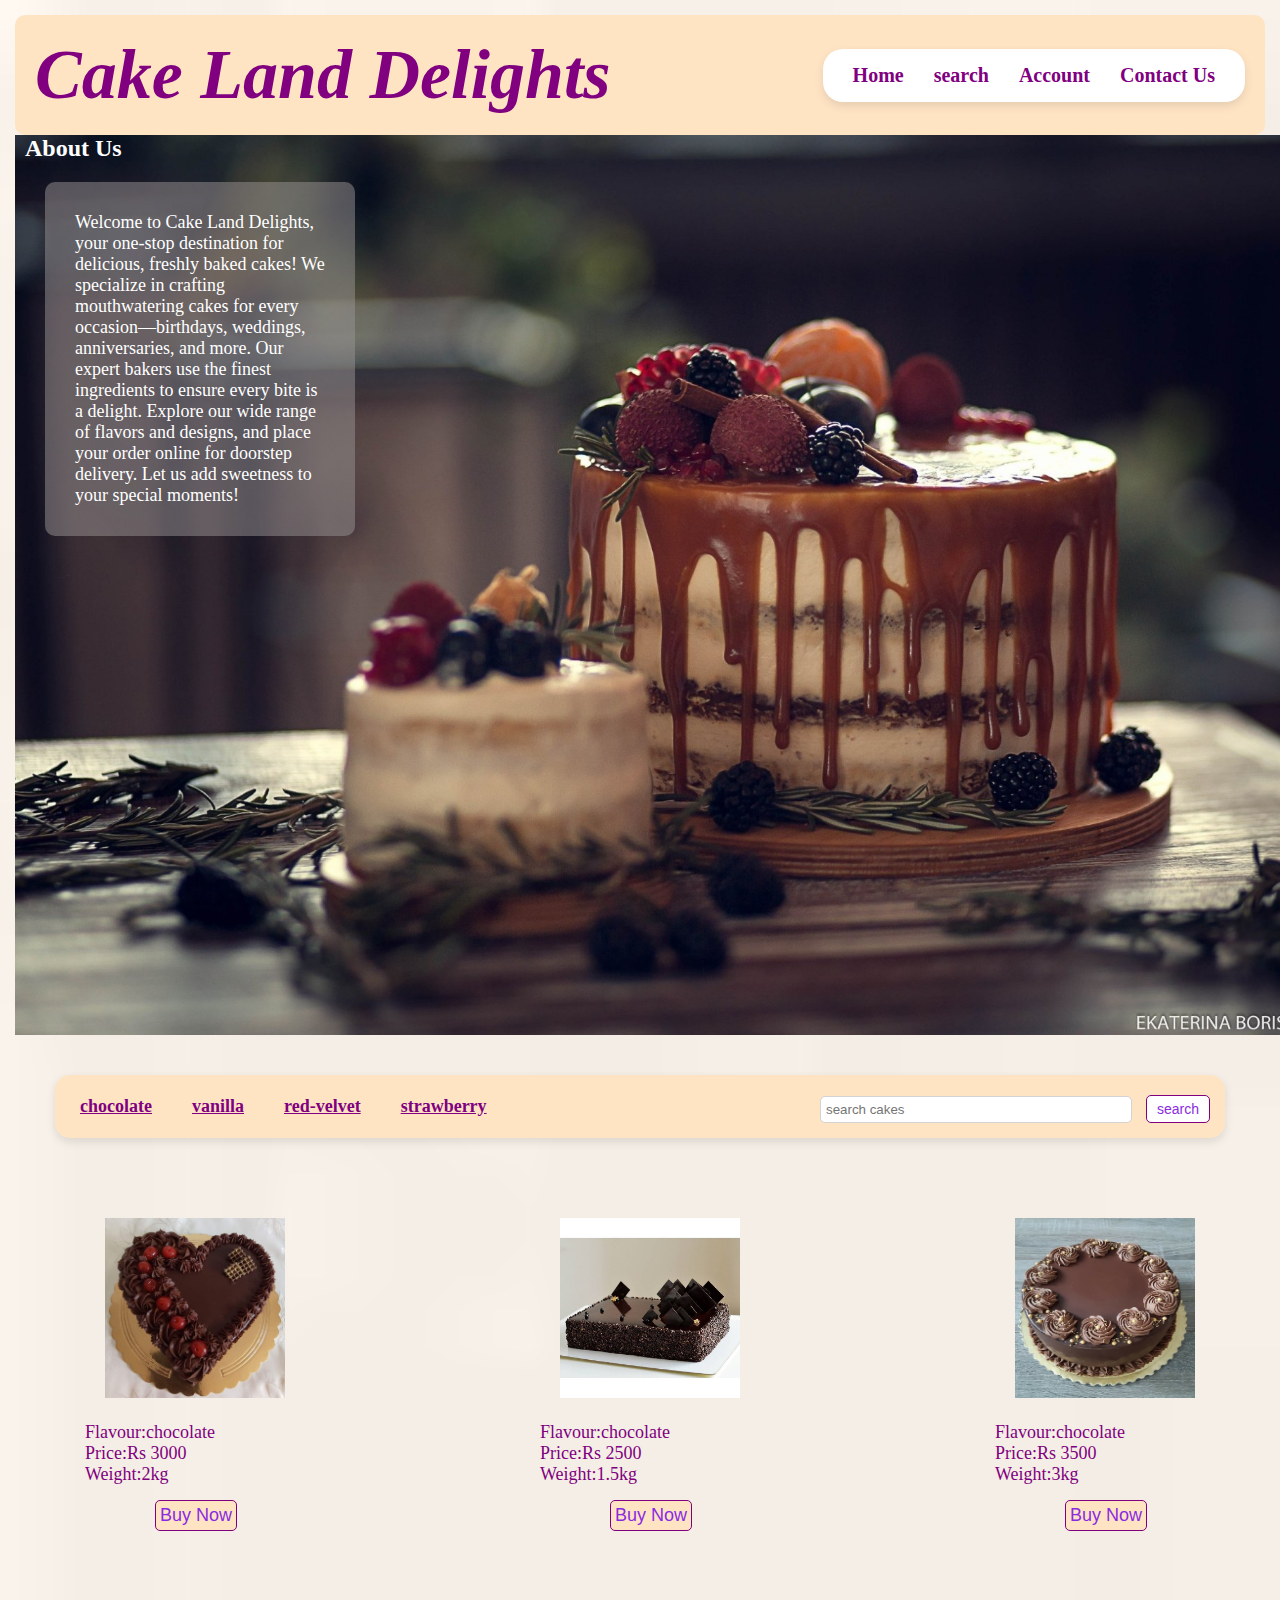
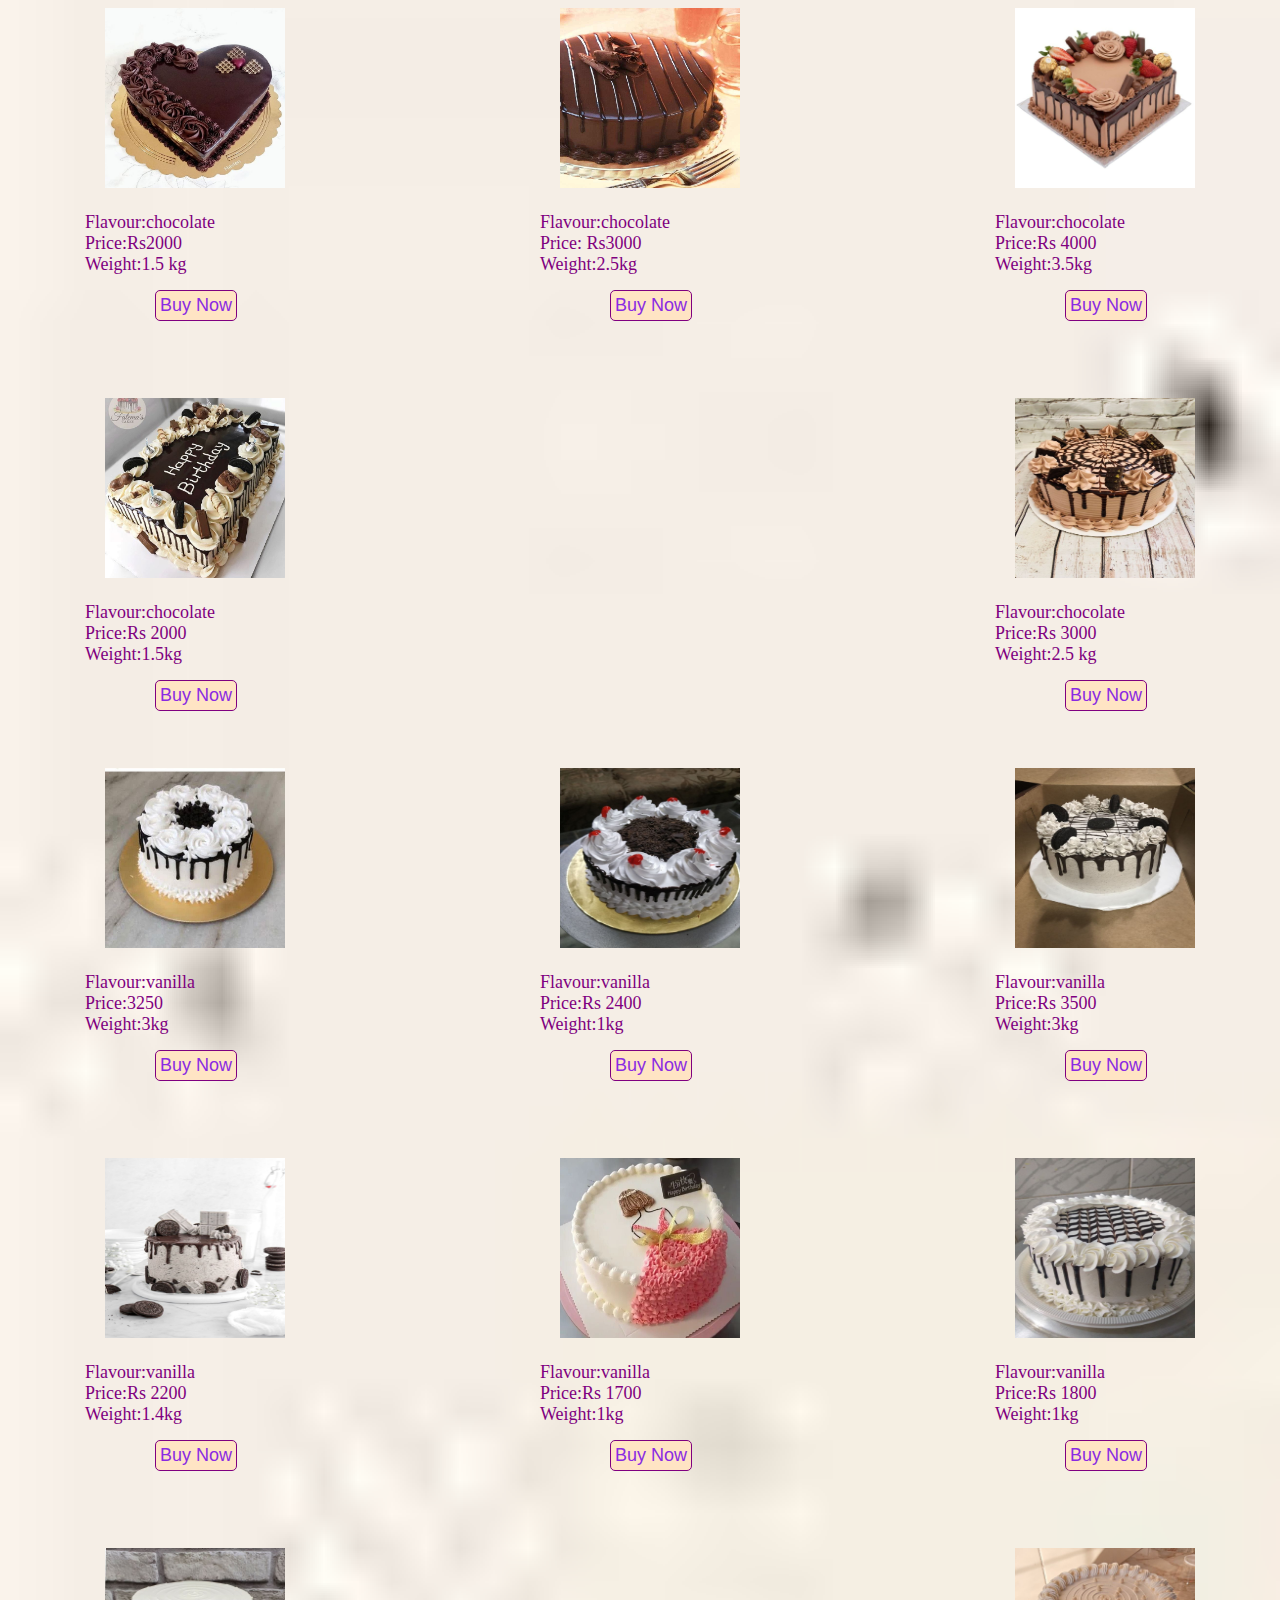
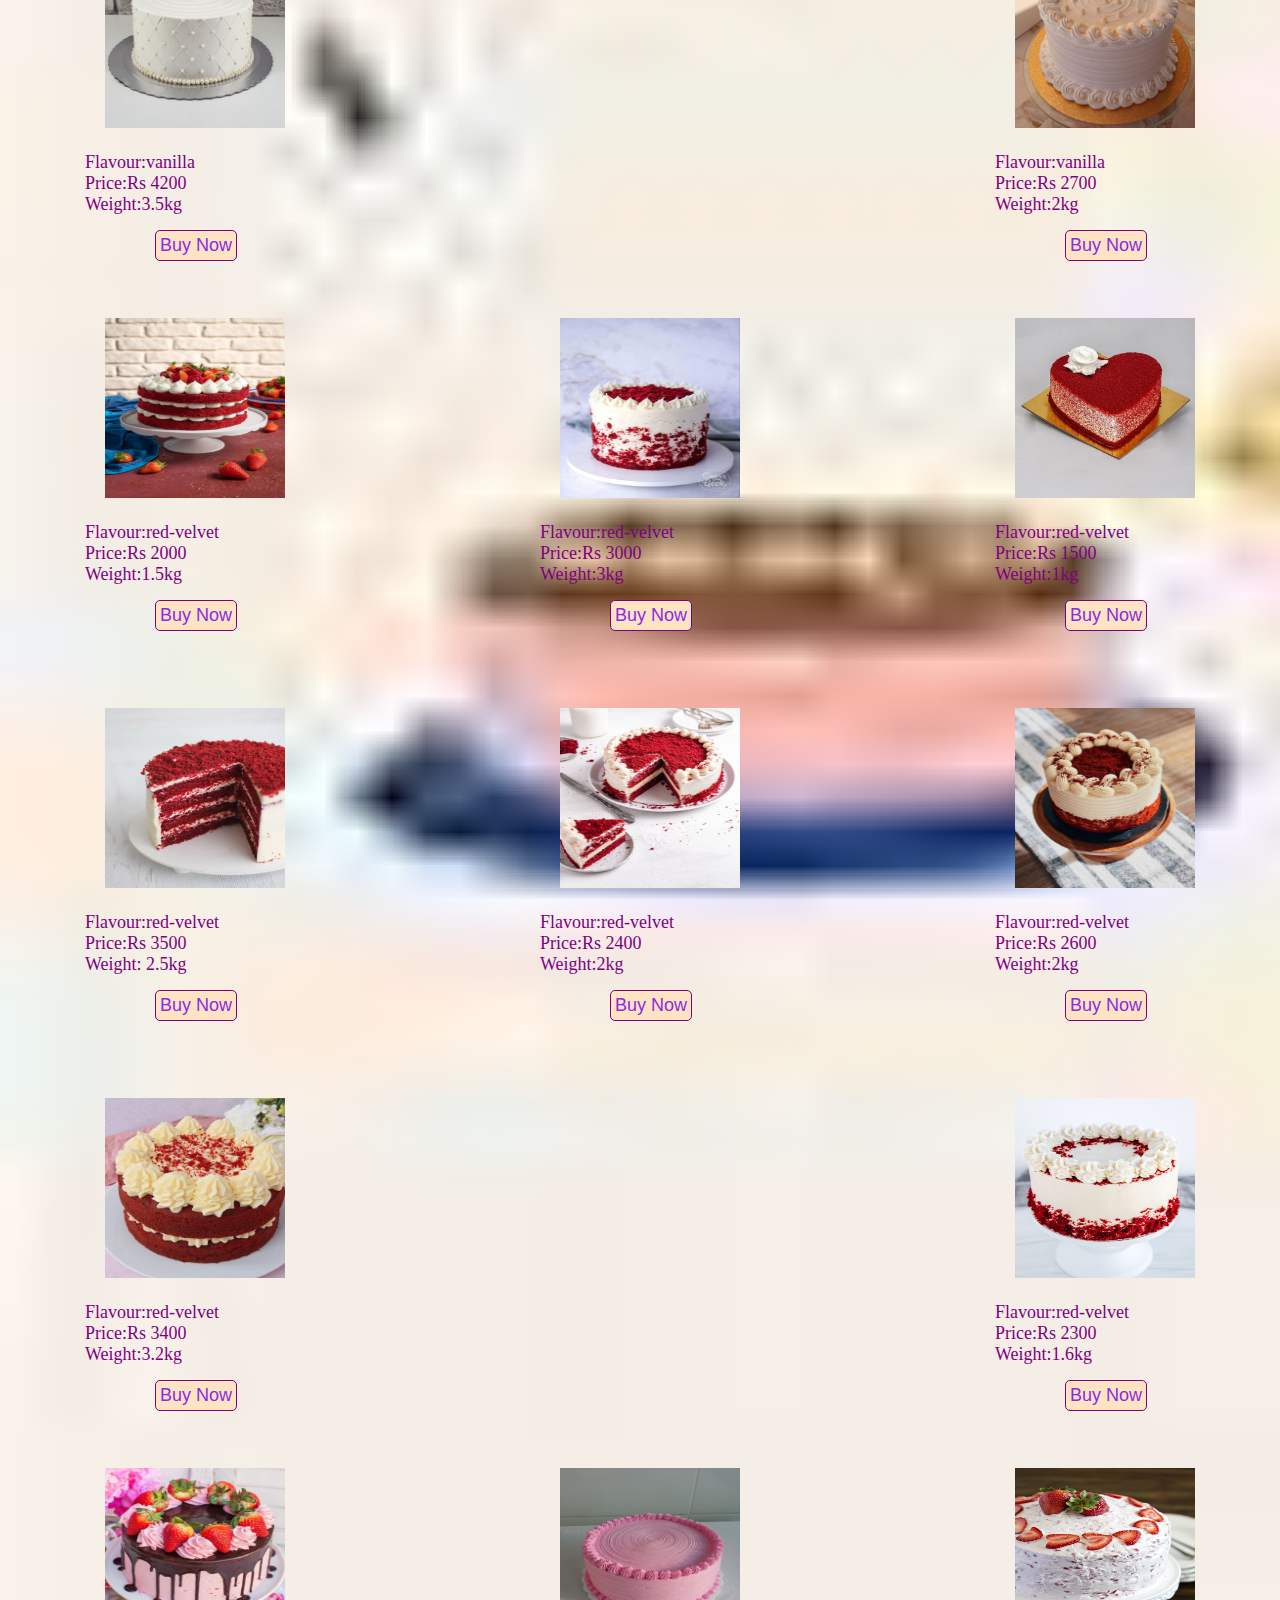
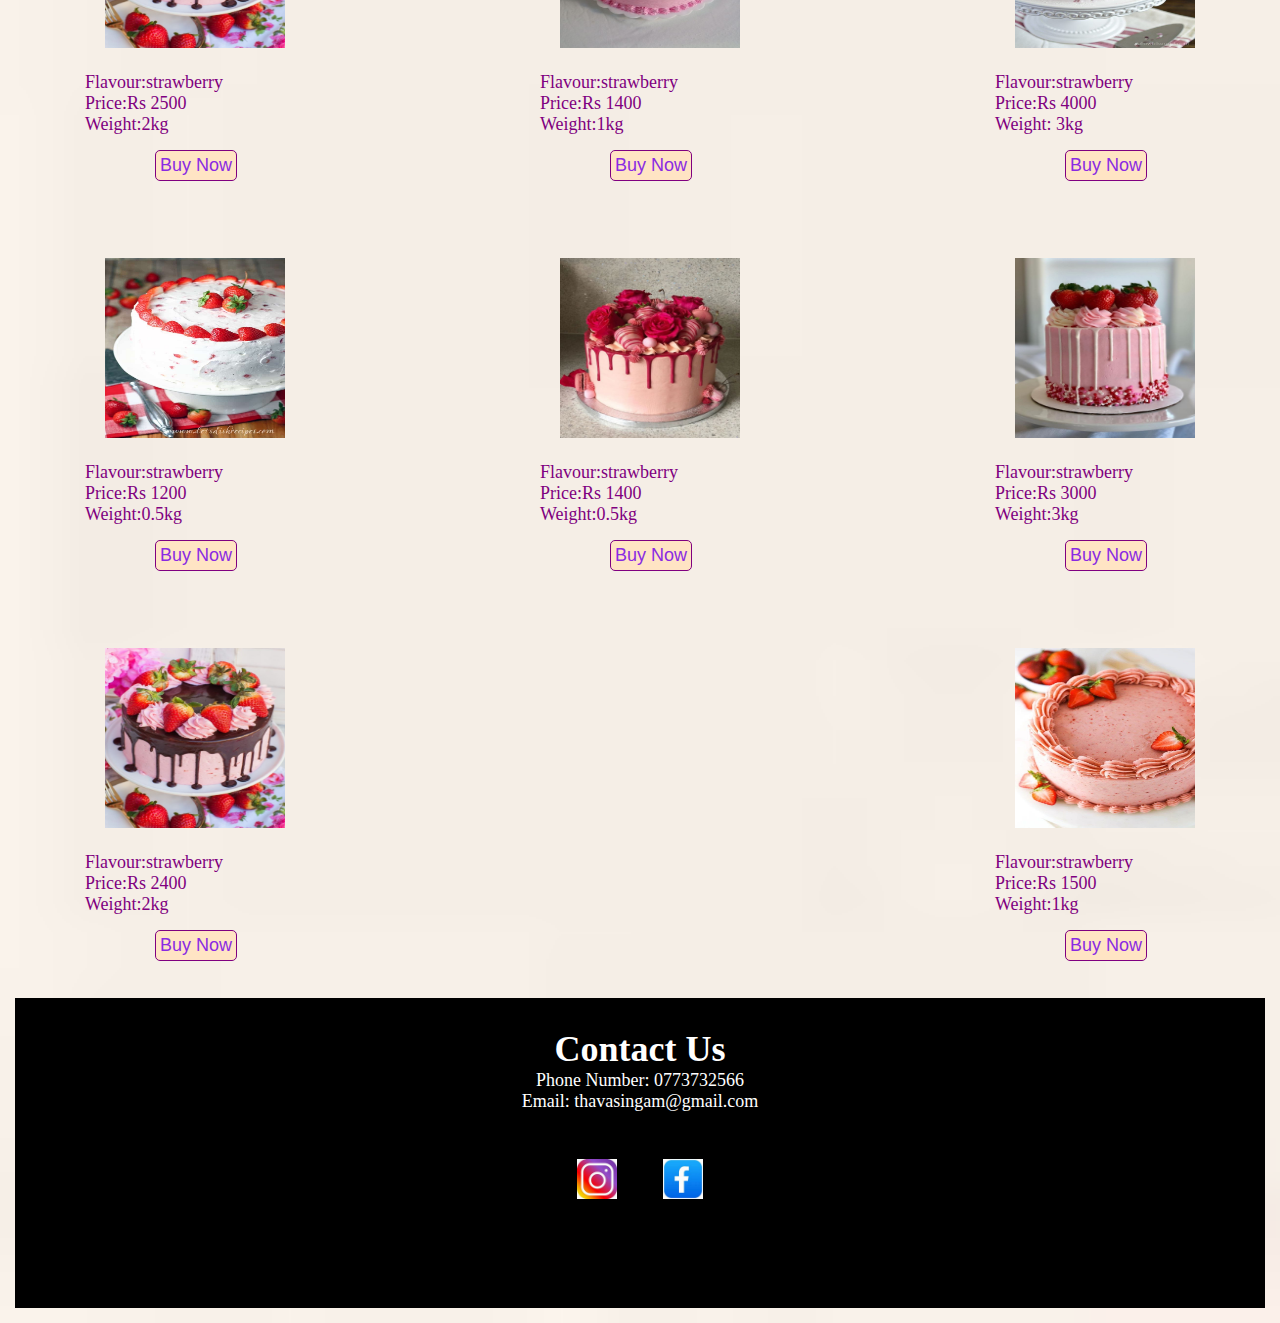
<file: index.html>
<!DOCTYPE html>
<html lang="en">
<head>
    <meta name="viewport" content="width=device-width, initial-scale=1.0">
    <title>Cake Land Delights</title>
    <link rel="stylesheet" href="style.css"> 
</head>
<body>
    <header class="header">
    <div class="logo">
        <h1 ><i>Cake Land Delights</i></h1>
        </div>
        <nav class="navbar">
            <ul>
               <li><a href="#Home">Home</a></li>
                <li><a href="#search">search</a></li>
                <li><a href="signup.html">Account</a></li>
                <li><a href="#ContactUs">Contact Us</a></li>
            </ul>
        </nav>
    </header>

    <div class="aboutus">
        <div class="about">
            <h2>About Us</h2>
            <p>
                Welcome to Cake Land Delights, your one-stop destination for delicious, freshly baked cakes! We specialize in crafting mouthwatering cakes for every occasion—birthdays, weddings, anniversaries, and more. Our expert bakers use the finest ingredients to ensure every bite is a delight.
                Explore our wide range of flavors and designs, and place your order online for doorstep delivery. Let us add sweetness to your special moments!
            </p>
        </div>
                
    </div>
    <div class="categoriesbar">
        <ul>
            <li><a href="#chocolate" target="_blank">chocolate</a></li>
            <li> <a href="#vanilla" target="_blank">vanilla</a></li>
            <li><a href="#red-velvet" target="_blank">red-velvet</a></li>
            <li><a href="#strawberry" target="_blank">strawberry</a></li>
        </ul>
        <div class="searchbar">
            <section id="search">
                <input type="text" id="categorysearch" placeholder="search cakes">
                <button onclick="searchcakes()">search</button>
            </section> 
        </div>
    </div>
        <script>
            function searchcakes() {
                let input = document.getElementById("categorysearch").value.toLowerCase();
                let cakes = document.querySelectorAll(".cake div");
    
                cakes.forEach((cake) => {
                    let text = cake.textContent.toLowerCase();
                    cake.style.display = text.includes(input) ? "block" : "none";
                });
            }
        </script>
    <div class="Home">
        <section id="Home">
            <section id="chocolate">
                <div class="cake chocolate" >
                    <div class="c">
                        <img src="img/c-1.jpg">
                        <p>
                                    Flavour:chocolate<br>
                                    Price:Rs 3000<br>
                                    Weight:2kg<br>
                        </p>
                        <button type="submit">Buy Now</button>
                    </div>
                    <div class="c"> 
                        <img src="img/c-2.jpg">
                        <p>
                                    Flavour:chocolate<br>
                                    Price:Rs 2500<br>
                                    Weight:1.5kg<br>
                        </p>
                        <button type="submit">Buy Now</button>
                    </div>
                    <div class="c">
                                <img src="img/c-3.jpg">
                                <p>
                                    Flavour:chocolate<br>
                                    Price:Rs 3500<br>
                                    Weight:3kg<br>
                                </p>
                                <button type="submit">Buy Now</button>
                    </div>
                    <div class="c">
                                <img src="img/c-4.jpg">
                                <p>
                                    Flavour:chocolate<br>
                                    Price:Rs2000<br>
                                    Weight:1.5 kg<br>
                                </p>
                                <button type="submit">Buy Now</button>
                    </div>
                    <div class="c">
                            <img src="img/c-5.jpg">
                                <p>
                                    Flavour:chocolate<br>
                                    Price: Rs3000<br>
                                    Weight:2.5kg <br>
                                </p>
                            <button type="submit">Buy Now</button>
                    </div>
                    <div class="c">
                            <img src="img/c-7.jpg">
                                <p>
                                    Flavour:chocolate<br>
                                    Price:Rs 4000<br>
                                    Weight:3.5kg<br>
                                </p>
                            <button type="submit">Buy Now</button>
                    </div>
                    <div class="c">
                            <img src="img/c-8.jpg">
                                <p>
                                    Flavour:chocolate<br>
                                    Price:Rs 2000<br>
                                    Weight:1.5kg<br>
                                </p>
                            <button type="submit">Buy Now</button>
                    </div>
                    <div class="c">
                            <img src="img/c-9.jpg">
                                <p>
                                    Flavour:chocolate<br>
                                    Price:Rs 3000<br>
                                    Weight:2.5 kg<br>
                                </p>
                            <button type="submit">Buy Now</button>
                    </div>
                </div>
            </section>
            <section id="vanilla">
                <div class="cake vanilla">
                    <div class="v">
                            <img src="img/v-1.jpg">
                                <p>
                                    Flavour:vanilla<br>
                                    Price:3250<br>
                                    Weight:3kg<br>
                                </p>
                                <button type="submit">Buy Now</button>
                    </div>
                    <div class="v">
                            <img src="img/v-2.jpg">
                            <p>
                                Flavour:vanilla<br>
                                Price:Rs 2400<br>
                                Weight:1kg<br>
                            </p>
                            <button type="submit">Buy Now</button>
                    </div>
                    <div class="v">
                            <img src="img/v-3.jpg">
                            <p>
                                Flavour:vanilla<br>
                                Price:Rs 3500 <br>
                                Weight:3kg<br>
                            </p>
                            <button type="submit">Buy Now</button>
                    </div>
                    <div class="v">
                            <img src="img/v-4.jpg">
                            <p>
                                Flavour:vanilla<br>
                                Price:Rs 2200<br>
                                Weight:1.4kg<br>
                            </p>
                            <button type="submit">Buy Now</button>
                    </div>
                    <div class="v">
                            <img src="img/v-5.jpg">
                            <p>
                                Flavour:vanilla<br>
                                Price:Rs 1700<br>
                                Weight:1kg<br>
                            </p>
                            <button type="submit">Buy Now</button>
                    </div>
                    <div class="v">
                            <img src="img/v-6.jpg">
                            <p>
                                Flavour:vanilla<br>
                                Price:Rs 1800<br>
                                Weight:1kg<br>
                            </p>
                            <button type="submit">Buy Now</button>
                    </div>
                    <div class="v">
                            <img src="img/v-8.jpg">
                            <p>
                                Flavour:vanilla<br>
                                Price:Rs 4200<br>
                                Weight:3.5kg<br>
                            </p>
                            <button type="submit">Buy Now</button>
                    </div>
                    <div class="v">
                            <img src="img/v-9.jpg">
                            <p>
                               Flavour:vanilla<br>
                               Price:Rs 2700<br>
                               Weight:2kg<br>
                            </p>
                            <button type="submit">Buy Now</button>
                    </div>
                </div>    
            </section>
            <section id="red-velvet">
                <div class="cake red-velvet">
                    <div class="r">
                        <img src="img/r-1.jpg">
                        <p>
                                Flavour:red-velvet<br>
                                Price:Rs 2000<br>
                                Weight:1.5kg<br>
                        </p>
                        <button type="submit">Buy Now</button>
                    </div>
                    <div class="r">
                        <img src="img/r-2.jpg">
                        <p>
                                Flavour:red-velvet<br>
                                Price:Rs 3000<br>
                                Weight:3kg<br>
                        </p>
                        <button type="submit">Buy Now</button>
                    </div>
                    <div class="r">
                        <img src="img/r-3.jpg">
                        <p>
                               Flavour:red-velvet<br>
                               Price:Rs 1500<br>
                               Weight:1kg<br>
                        </p>
                        <button type="submit">Buy Now</button>
                    </div>
                    <div class="r">
                        <img src="img/r-4.jpg">
                        <p>
                               Flavour:red-velvet<br>
                               Price:Rs 3500<br>
                               Weight: 2.5kg<br>
                        </p>
                        <button type="submit">Buy Now</button>
                    </div>
                    <div class="r">
                        <img src="img/r-5.jpg">
                        <p>
                              Flavour:red-velvet<br>
                              Price:Rs 2400<br>
                              Weight:2kg<br>
                        </p>
                        <button type="submit">Buy Now</button>
                    </div>
                    <div class="r">
                        <img src="img/r-6.jpg">
                        <p>
                              Flavour:red-velvet<br>
                              Price:Rs 2600<br>
                              Weight:2kg<br>
                        </p>
                        <button type="submit">Buy Now</button>
                    </div>
                    <div class="r">
                        <img src="img/r-7.jpg">
                        <p>
                              Flavour:red-velvet<br>
                              Price:Rs 3400<br>
                              Weight:3.2kg<br>
                        </p>
                        <button type="submit">Buy Now</button>
                    </div>
                    <div class="r">
                        <img src="img/r-8.jpg">
                        <p>
                              Flavour:red-velvet<br>
                              Price:Rs 2300<br>
                              Weight:1.6kg<br>
                        </p>
                        <button type="submit">Buy Now</button>
                    </div>
                </div>
            </section>
            <section id="strawberry">
                <div class="cake strawberry">
                    <div class="s">
                        <img src="img/s-1.jpg">
                        <p>
                              Flavour:strawberry<br>
                              Price:Rs 2500<br>
                              Weight:2kg<br>
                        </p>
                        <button type="submit">Buy Now</button>
                    </div>
                    <div class="s">
                        <img src="img/s-2.jpg">
                        <p>
                                Flavour:strawberry<br>
                                Price:Rs 1400<br>
                                Weight:1kg<br>
                        </p>
                            <button type="submit">Buy Now</button>
                    </div>
                    <div class="s">
                        <img src="img/s-3.jpg">
                        <p>
                            Flavour:strawberry<br>
                            Price:Rs 4000<br>
                            Weight: 3kg<br>
                        </p>
                        <button type="submit">Buy Now</button>
                    </div>
                    <div class="s">
                            <img src="img/s-4.jpg">
                            <p>
                                Flavour:strawberry<br>
                                Price:Rs 1200<br>
                                Weight:0.5kg<br>
                            </p>
                            <button type="submit">Buy Now</button>
                    </div>
                    <div class="s">
                            <img src="img/s-5.jpg">
                            <p>
                                Flavour:strawberry<br>
                                Price:Rs 1400<br>
                                Weight:0.5kg<br>
                            </p>
                            <button type="submit">Buy Now</button>
                    </div>
                    <div class="s">
                            <img src="img/s-6.jpg">
                            <p>
                                Flavour:strawberry<br>
                                Price:Rs 3000<br>
                                Weight:3kg<br>
                            </p>
                            <button type="submit">Buy Now</button>
                    </div>
                    <div class="s">
                            <img src="img/s-7.jpg">
                            <p>
                                Flavour:strawberry<br>
                                Price:Rs 2400<br>
                                Weight:2kg<br>
                            </p>
                            <button type="submit">Buy Now</button>
                    </div>
                    <div class="s">
                            <img src="img/s-8.jpg">
                            <p>
                                Flavour:strawberry<br>
                                Price:Rs 1500<br>
                                Weight:1kg<br>
                            </p>
                            <button type="submit">Buy Now</button>
                    </div>
                </div>
            </section>
        </section>    
    </div>
    <section id="ContactUs">
        <div class="contact">
            <h2>Contact Us</h2>
                <p style="color: white;">Phone Number: 0773732566</p>
                <p style="color: white;">Email: thavasingam@gmail.com </p>
                <br>
                <div class="instagram"> 
                    <img src="img/instagram.jpg" style="height: 40px; width:40px;">
                   </div>
                <div class="facebook">
                   <img src="img/facebook.jpg" style="height: 40px; width:40px;"></a>
                </div>
        </div>
    </section>
  
</body>
</html>
</file>
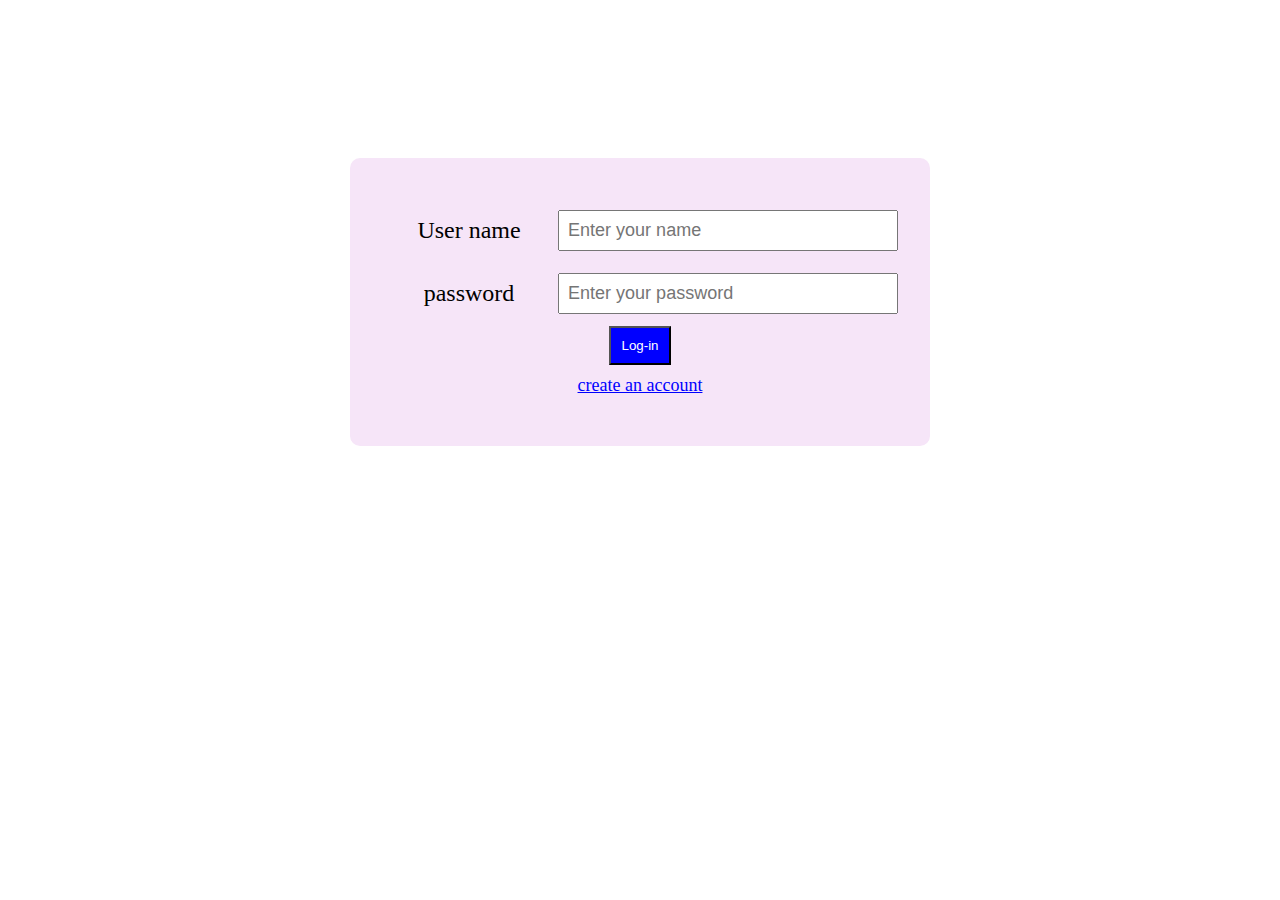
<file: login.html>
<!DOCTYPE html>
<html>
    <head>
        <meta name="viewport" content="width=device-width, initial-scale=1.0">
        <title>login</title>
        <script>
            function showLoginAlert() {
               alert("Successful Login");
            }
        </script>
        <style>
            .log-in{
            background-color: rgb(246, 229, 248);
            font-size:x-large;
            text-align: center;
            padding: 40px;
            margin: 150px;
            width: 500px;
            border-radius: 10px;
            box-shadow: 2px, 2px, 10px, gray;
            }
            body{
            display: flex;
            align-items: center;
            background-color:white;
            font-family: serif;
            text-align: center;
            justify-content: center;
            }
            td{
            padding: 10px;
            }
            input[type="text"],input[type="password"]{
            width: 100%;
            padding: 8px;
            font-size: large;
            
            }
            .in{
            display: flex;
            justify-content: center;
            align-items: center;
            }
            input[type="submit"]{
            display: flex;
            background-color: blue;
            color: white;
            padding: 10px;
            cursor: pointer;
            width:100px;
            text-align: center;
            align-items: center;
            justify-content: center;
            font-size: large;
            
            }
            table{
            width: 100%;
            }
            a{
            color: blue;
            font-size: large;
            display: block;
            text-align: center;
            margin: 10px;
            }
            button{
                color: white;
                background-color: blue;
                padding: 10px;
            }
            @media screen and (max-width: 600px){
                .log-in{
                    width: 90%;
                    padding: 20px;
                    font-size: medium;
                    margin: 80px;
                   
                }
                body{
                    display: block;
                    padding: 10px;
                
                }
                input[type="text"], input[type="password"] {
                    font-size: small;
                    width: 70%;
                }
                
                button{
                    width: 30%;
                    font-size: medium;
                }
            
        }
        </style>
        
    </head>

    <body>
        <div class="log-in">
            <form action="index.html" method="POST">
                <table>
                    <tr>
                        <td>User name </td>
                        <td> <input type="text" name="user_name" placeholder="Enter your name" required></td>
                    </tr>
                    <tr>
                        <td>password</td>
                        <td> <input type="password" name="password" placeholder="Enter your password" required> </td>
                    </tr>
                <table>
                
                <div class="in">
                    <button type="button" onclick="showLoginAlert()">Log-in</button>
                </div>
                <a href="signup.html">create an account</a>
                </table>
            </form>
        </div>
    </body>
</html>
</file>
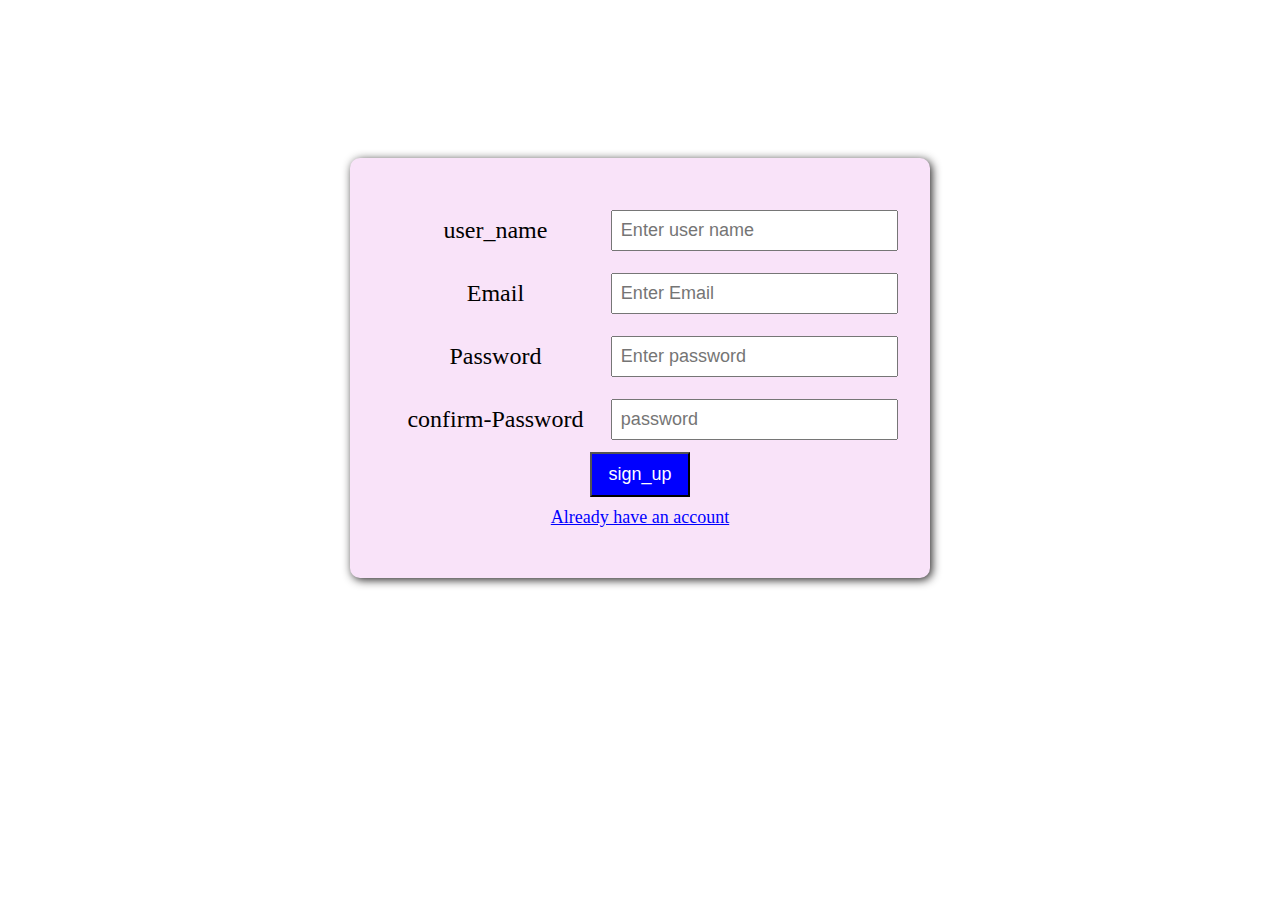
<file: signup.html>
<!DOCTYPE html>
<html>
    <head>
        <meta name="viewport" content="width=device-width, initial-scale=1.0">
        <title>
            sign up
        </title>
        <style>
.sign-up{
    background-color: rgb(249, 227, 249);
font-size:x-large;
text-align: center;
padding: 40px;
margin: 150px ;
width: 500px;
border-radius: 10px;
box-shadow: 2px 2px 10px rgb(38, 36, 36);
}
body{
display: flex;
align-items: center;
background-color:white;
font-family: serif;
text-align: center;
justify-content: center;
}
td{

padding: 10px;
}
input[type="text"],input[type="password"]{
width: 100%;
padding: 8px;
font-size: large;

}
.up{
display: flex;
justify-content: center;
align-items: center;
}
input[type="submit"]{
display: flex;
background-color: blue;
color: white;
padding: 10px;
cursor: pointer;
width:100px;
text-align: center;
align-items: center;
justify-content: center;
font-size: large;

}
table{
width: 100%;
}
a{
color: blue;
font-size: large;
display: block;
text-align: center;
margin: 10px;
}
@media screen and (max-width: 600px){
    .log-in{
        width: 90%;
        padding: 20px;
        font-size: medium;
        margin: 80px;
                   
    }
    body{
        display: block;
        padding: 10px;
                
    }
    input[type="text"], input[type="password"] {
        font-size: small;
        width: 70%;
    }
    input[type="submit"] {
        width: 50%;
        font-size: medium;

    }
}
</style>
    </head>
    <body>
        <div class="sign-up">
            <form action="login.html" method="POST">
                    <table>
                        <tr>
                            <td>user_name</td>
                            <td><input type="text" name="user_name" placeholder="Enter user name" required></td>
                        </tr>
                        <tr>
                            <td>Email</td>
                            <td><input type="text" name="Email" placeholder="Enter Email" required></td>
                        </tr>
                        <tr>
                            <td>Password</td>
                            <td><input type="password" name="password" placeholder="Enter password" required></td>
                        </tr>
                        <tr>
                            <td>confirm-Password</td>
                            <td><input type="password" name="confirm_password" placeholder="password" required></td>
                        </tr>
                    </table>
                    <div class="up">
                            <input type="submit" value="sign_up">
                    </div>
            </form>
            <a href="login.html">Already have an account</a>
        </div>
    </body>
</html>
</file>
<file: style.css>
*{
   
    padding: 0;
    margin: 0;
}
.header{
    display: flex;
    justify-content: space-between;
    align-items: center;
    background-color: bisque;
    padding: 20px;
    border-radius: 10px;
}
body{
    background-image: url('img/bg1.jpg');
    padding: 15px;
    background-color:azure;
    background-size: cover;
}
.aboutus{
    background-image: url('img/cake.jpg') ;
    background-size: cover;
    background-position: center;
    height: 100vh;
    width: 100%;
    display: flex;
    justify-content: center;
    align-items: flex-start;
    text-align: left;
    color: white;
    padding: 0 10px;
    position: relative;
}

.about p{
    margin: 20px;
    max-width: 500px;
    padding: 30px ;
    background: rgba(153, 147, 147, 0.5);
    color: white;
    max-width: 20%;
    border-radius: 10px;
}

.logo h1{ 
    font-size: 70px;
    color: purple;
    font-weight: bold;
}
.navbar{
    background-color: white;
    padding: 15px;
    display: flex;
    justify-content: space-between;
    border-radius: 20px;
    box-shadow: 0px 4px 10px rgba(0, 0, 0, 0.1);
}
.navbar:hover{
    background-color: rgb(243, 185, 243);
    color: white;
    
}
.navbar ul{ 
    list-style: none;
    display: flex;
   
}
.navbar ul li{ 
   margin: 0 15px;
   
}
.navbar ul li a {
    text-decoration: none;
    font-size: 20px;
    font-weight: bold;
    color: purple;
}


li:hover{
    color:white;
}

.searchbar{
    
    display: flex;
    align-items: center;
}
.searchbar input{
    padding: 5px;
    width: 300px;
    border: 1px solid  lightgrey;
    border-radius: 5px;
}
input{
    display: inline-block;
    width: 40%;
    padding: 10px;
    border: solid rgb(218, 230, 234) 3px;
}
 
.searchbar button{
    background-color: white;
    cursor: pointer;
    padding: 5px 10px;
    margin-left: 10px;
    margin-top: 5px;
    border-radius: 5px;
    font-size: 14px;
    transition: background-color 0.3s;
}
.searchbar button:hover{
    background-color: beige;
    
}


button{
    font-size: large;
    color: blueviolet;
    background-color: bisque;
    border: 1px purple solid ;
    padding: 4px;
    margin-left: 70px;
    margin-top: 15px;
    border-radius: 5px;
    transition: background-color 0.3s;
 }
 button:hover{

    background-color:white;
 }
.cake{
    
    display: flex;
    flex-wrap: wrap;
    justify-content: space-between;
    gap:20px;
    align-items: center;
}


img{
    padding: 10px;
    margin: 10px;
    height: 180px;
    width: 180px;
    max-width: 100%;
}
.contact{
    font-size: x-large;
    height: 250px;
    background-color: black;
    color: white;
    padding: 30px;
    text-align: center;
    margin-top: 20px;
}
.categoriesbar{
    background-color: bisque;
    padding: 15px;
    margin: 40px ;
    display: flex;
    justify-content: space-between;
    align-items: center;
    border-radius: 15px;
    box-shadow: 0px 4px 10px rgba(0,0,0,0.1);
   

}
.categoriesbar ul{
    list-style: none;
    display: flex;
    margin: 0;
}
.categoriesbar ul li{
    margin-right: 20px;
   
}
.categoriesbar ul li a{
    font-size: 18px;
    font-weight: bold;
    color: purple;
    padding: 10px;
    transition: color 0.3s;
}
.categoriesbar ul li a:hover{
    color: darkred;
}
.c, .v, .s, .r{
    display: inline-block;
    height: 330px;
    width: 250px;
    padding: 10px ;
    margin: 10px 10px 10px 60px;
    border-radius: 20px;
    transition: background-color 0.3s, color 0.3s;
}
.instagram, .facebook{
   display: inline-block;
   transition: background-color 0.3s, color 0.3s;
}
.instagram:hover, .facebook:hover{
    box-shadow: 0px 2px 3px rgba(0, 0, 0, 0.2);
    cursor: pointer;
    background-color: white;
    border-radius: 20px;
}

 .contact h2{
    display: inline-block;
    text-align: center;
 }
 p{
    font-size:large;
    font-family: Cambria, Cochin, Georgia, Times, 'Times New Roman', serif;
    color: purple;
 }

 
 .s:hover, .c:hover, .r:hover, .v:hover{
    
    background-color: bisque;
    box-shadow: 0px 4px 10px rgba(0, 0, 0, 0.2);
    cursor: pointer;
 }
 
 @media screen and (max-width:600px){
    .header{
        flex-direction: column;
        text-align: center;
    }
    .navbar ul{
        display: flex;
        flex-direction: column;
        align-items: center;
        padding: 0;
    }
    .navbar ul li{
        margin: 10px 0;
    }
    .navbar ul li a {
        font-size: 18px;
    }
    .logo h1{
        font-size: 40px;
    }
    p{
        font-size: 1rem;
    }

    .cake{
        display: flex;
        flex-direction: column;
        align-items: center;
    }
    .c, .v, .r, .s {
        width: 50%;
        text-align: center;
        margin: 10px 0;
    } 
    .searchbar{
        width: 100%;
        text-align: center;
    }
    .searchbar input{
        width: 80%;
        margin: 15px 0;
    }
    .cake img {
        width: 40%;
        height: auto;
    }

    .contact h2{
        font-size: 1.5rem;
    }
    .contact{
        padding: 15px;
        font-size: 1.2rem;
    }
    .aboutus{

    height: auto;
    padding: 20px;
    text-align: center;
    }   
    .about p{
        margin: 20px;
        max-width: 80%;
        padding: 20px;
    }
    button, .searchbar button {
        font-size: 14px;
        padding: 8px 12px;
        margin-left: 0;
    }
    .categoriesbar{
        flex-direction: column;
        align-items: center;
        padding: 10px;
        margin: 20px;
    }
    .categoriesbar ul{
    flex-direction: column;
    align-items: center;
    }
    .categoriesbar ul li{
        margin: 10px 0;
    }
    .instagram, .facebook{
        font-size: 1.5rem;
        margin: 10px;
        padding: 8px;
        background-color: black;
    }

 

 }
</file>
